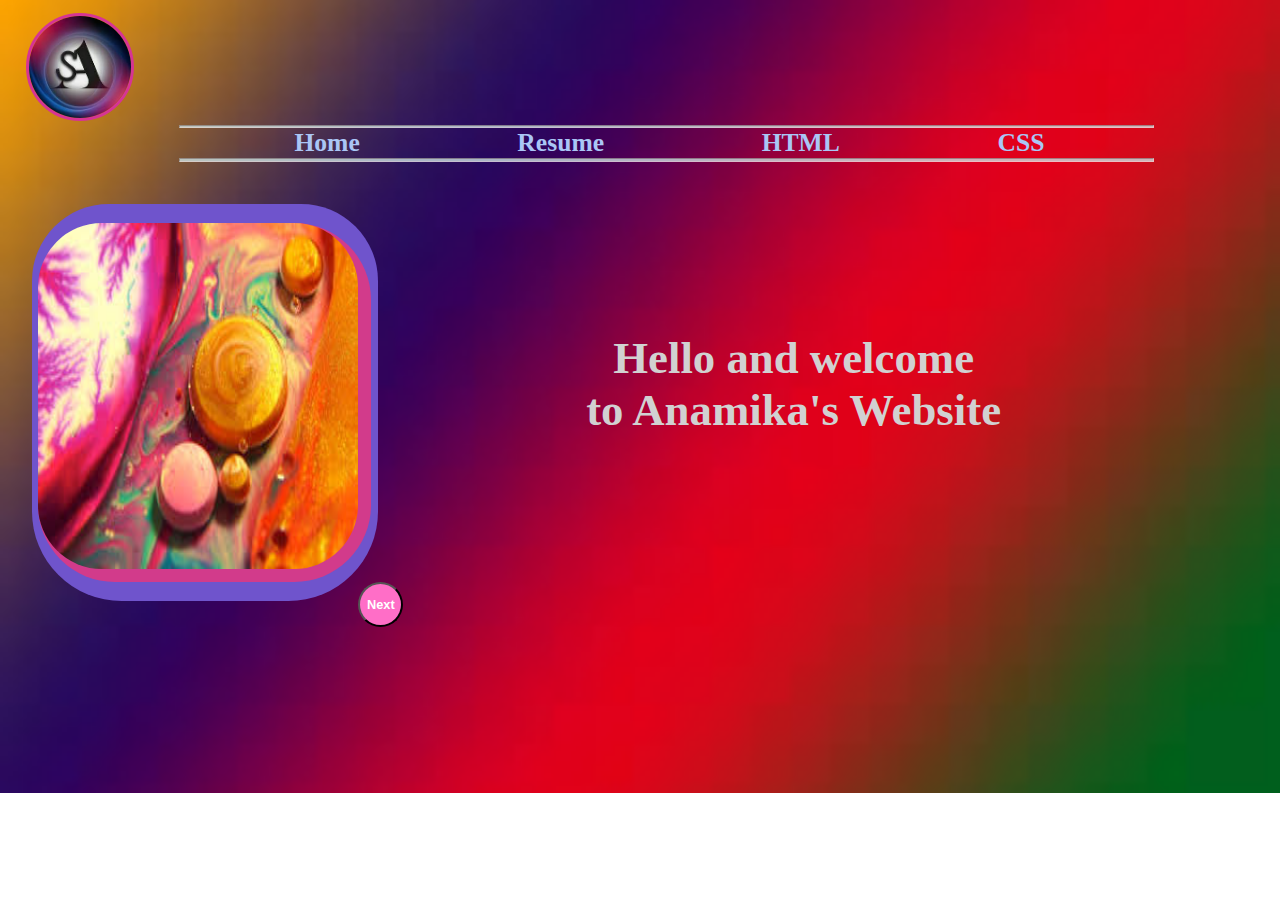
<file: index.html>
<!DOCTYPE html>
<html lang="en" dir="ltr">

<head>
  <meta charset="utf-8">
  <title></title>
  <link rel="stylesheet" href="styles.css">
  
</head>

<body>
  <header>
    <main>
      <img class="one" src="ASlogo.jpg" alt="namelogo">
    </main>
    <nav class="find">
      <ul>
        <hr>
        <li><a class="it1" href="index.html">Home</a></li>
        <li><a class="it1" href="index4.html">Resume</a></li>
        <li> <a class="it1" href="index2.html">HTML </a></li>
        <li> <a class="it1" href="index3.html">CSS</a></li>
      </ul>
      <hr>
    </nav>
  </header>
  <div class="picleft">
    <div class="outer">
    </div>
    <div class="inner">
      <img id="desktop" src="num (1).jpg" alt="left image">
    </div>
    <button id="next" onclick="my()" type="button" name="button"> Next </button></button></button>
  </div>
  <div class="rightone">
    <div class="overtext">
    </div>
    <div class="text">
      <h1>Hello and welcome<br>to<span> Anamika's Website</span></h1>
    </div>
    <script src="javascript.js">
    </script>
</body>

</html>
</file>
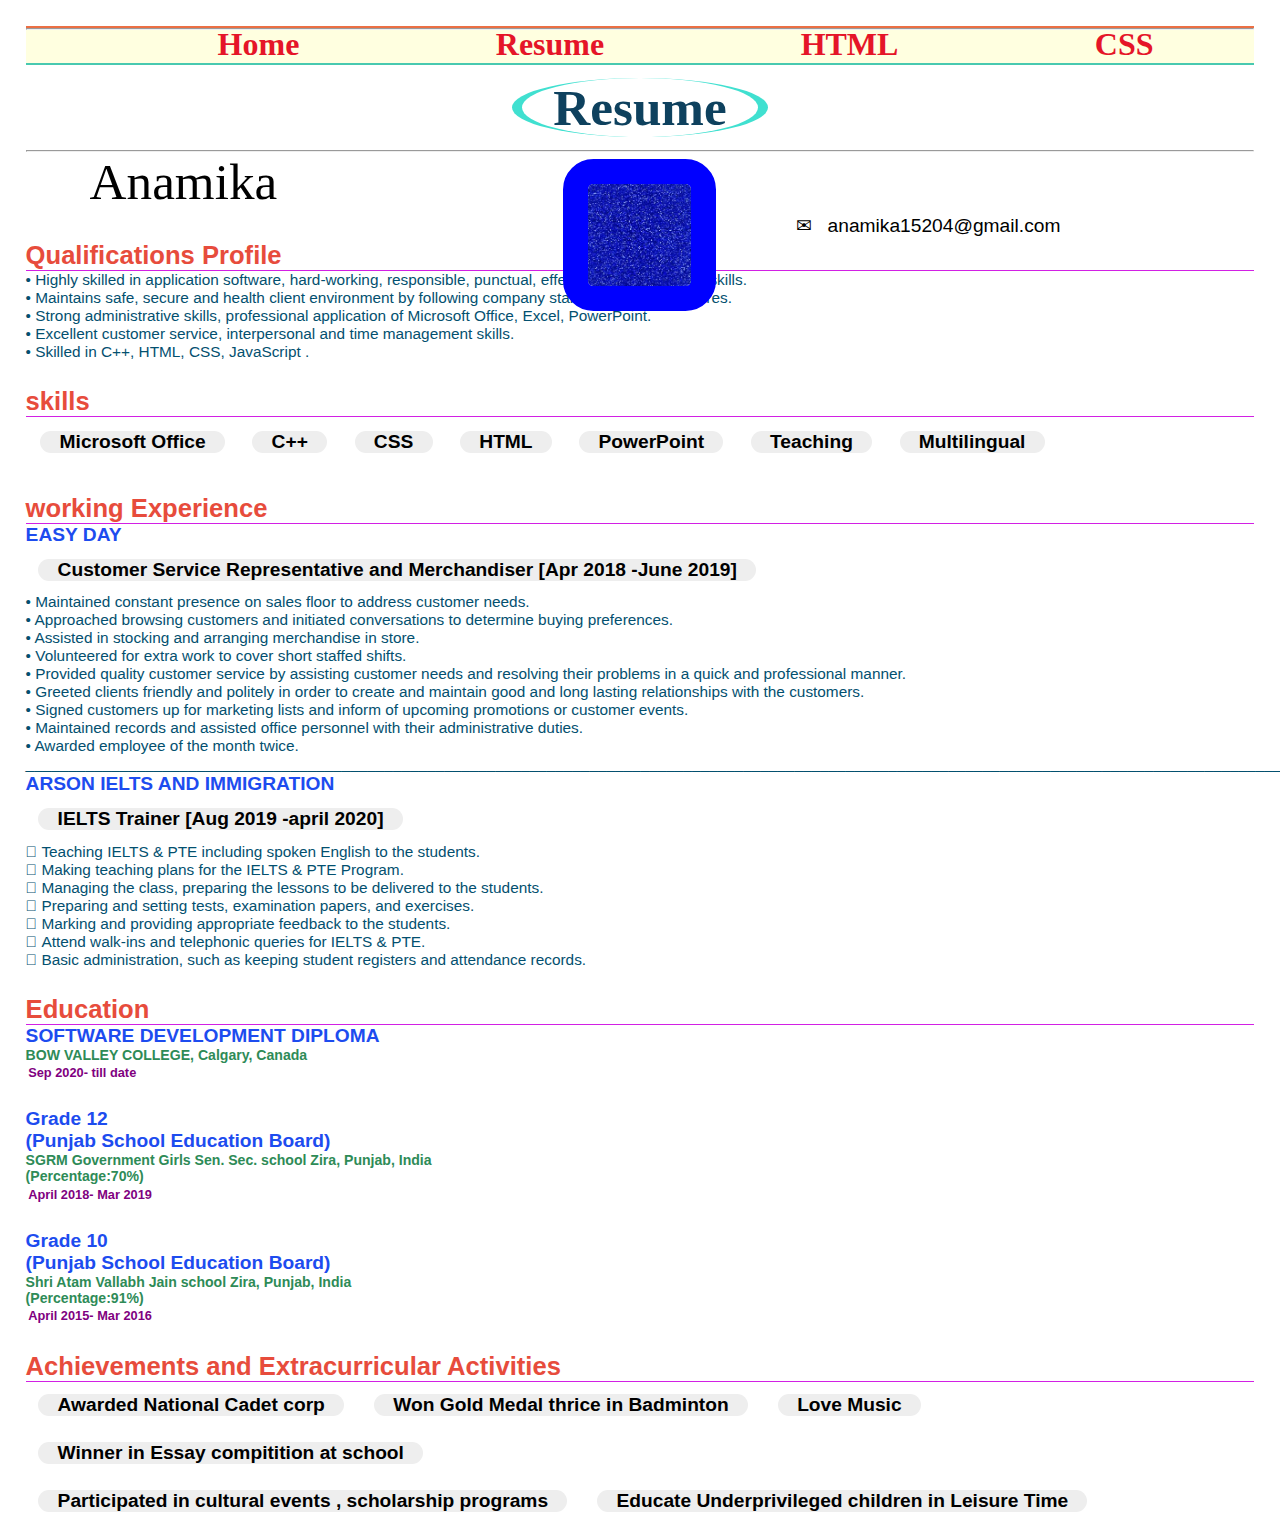
<file: index4.html>
<!DOCTYPE html>
<html lang="en" dir="ltr">
  <head>
    <meta charset="utf-8">
    <title>resume</title>
    <link rel="stylesheet" href="style(3).css">
    

  </head>
  <body>
    <div class="first">
    <nav class="find">
      <ul>
        <li><a class="it1" href="index.html">Home</a></li>
        <li><a class="it1" href="index4.html">Resume</a></li>
        <li> <a class="it1" href="index2.html">HTML </a></li>
        <li> <a class="it1" href="index3.html">CSS</a></li>
      </ul>
    </nav>
    <div class="fsec">
    </div>
    <h1 class="resume"> Resume  </h1>
    <hr id="hr">

      <h1 id="name">Anamika</h1>
<table id="data">
  <tbody>
  <tr >
    <td class="data"><span class="logo">&#9993;</span> &nbsp; anamika15204@gmail.com</td>
  </tr>
  <tr>
  </tr>
    </tbody>
    <img class="picture"src="blue.jpg" alt="profile picture">
</table>
<div class="Right ">

  <div class="exp">
    <h1 class="mainhead">Qualifications Profile</h1>


    <p class="text">•	Highly skilled in application software, hard-working, responsible, punctual, effective communication skills.<br>
      •	Maintains safe, secure and health client environment by following company standards and procedures. <br>
      •	Strong administrative skills, professional application of Microsoft Office, Excel, PowerPoint. <br>
      •	Excellent customer service, interpersonal and time management skills.<br>
      •	Skilled in C++, HTML, CSS, JavaScript .<br>

     </p>

  </div>

<div class="exp">
  <h1  class="mainhead"> skills</h1>
<table>
  <tr>
    <td><button class="button" type="button" name="button">Microsoft Office</button></td>
    <td> <button class="button" type="button" name="button">C++</button> </td>
    <td> <button class="button" type="button" name="button">CSS</button> </td>
    <td>  <button  class="button" type="button" name="button">HTML</button> </td>
    <td>  <button  class="button" type="button" name="button">PowerPoint</button> </td>
    <td>  <button  class="button" type="button" name="button">Teaching</button> </td>
    <td>  <button  class="button" type="button" name="button">Multilingual</button> </td>
  </tr>
</table>
</div>
<div class="exp">
  <h1 class="mainhead"> working Experience</h1>
<tr>
<h1 class="company">EASY DAY</h1>
    <td> <button class="button" type="button" name="button">Customer Service Representative and Merchandiser [Apr 2018 -June 2019]</button> </td>



  <p class="text">•	Maintained constant presence on sales floor to address customer needs.<br>
•	Approached browsing customers and initiated conversations to determine buying preferences.<br>
•	Assisted in stocking and arranging merchandise in store.<br>
•	Volunteered for extra work to cover short staffed shifts.<br>
•	Provided quality customer service by assisting customer needs and resolving their problems in a quick and professional manner.<br>
•	Greeted clients friendly and politely in  order to create and maintain good and long lasting relationships with the customers.<br>
•	Signed customers up for marketing lists and inform of upcoming promotions or customer events.<br>
•	Maintained records and assisted office personnel with their administrative duties.<br>
•	Awarded employee of the month twice.<br>
_______________________________________________________________________________________________________________________________________________________<br>

 </p>
 <h1 class="company">ARSON IELTS AND IMMIGRATION</h1>
     <td> <button class="button" type="button" name="button">IELTS Trainer [Aug 2019 -april 2020]</button> </td>
     <p class="text">	Teaching IELTS & PTE including spoken English to the students.<br>
	 Making teaching plans for the IELTS & PTE Program.<br>
	 Managing the class, preparing the lessons to be delivered to the students.<br>
	 Preparing and setting tests, examination papers, and exercises.<br>
	 Marking and providing appropriate feedback to the students.<br>
	 Attend walk-ins and telephonic queries for IELTS & PTE.<br>
	Basic administration, such as keeping student registers and attendance records.<br>


    </p>


</div>
</div>
<div class="left">


<div class="exp">
  <h1  class="mainhead">Education</h1>

  <h2 class="company"> SOFTWARE DEVELOPMENT DIPLOMA</h2>
  <h2 class="black">BOW VALLEY COLLEGE, Calgary, Canada</h2>
  <h3 class="links">Sep 2020- till date</h3>


</div>
<div class="exp">
  <h2 class="company">  Grade 12<br>
(Punjab School Education Board)
</h2>
  <h2 class="black">SGRM Government Girls Sen. Sec. school Zira, Punjab, India<br>
(Percentage:70%)
</h2>
  <h3 class="links">April 2018- Mar 2019</h3>

</div>
</div>
<div class="exp">
  <h2 class="company">  Grade 10<br>
(Punjab School Education Board)
</h2>
  <h2 class="black">Shri Atam Vallabh Jain school Zira, Punjab, India <br>
(Percentage:91%)
</h2>
  <h3 class="links">April 2015- Mar 2016</h3>

</div>


<div class="exp">
  <h1  class="mainhead">Achievements and Extracurricular Activities</h1>
   <td> <button class="button" type="button" name="button">Awarded National Cadet corp  </button> </td>
    <td> <button class="button" type="button" name="button">Won Gold Medal thrice in Badminton </button> </td>
     <td> <button class="button" type="button" name="button">Love Music</button> </td>
     <td> <button class="button" type="button" name="button">Winner in Essay compitition at school</button> </td><Br>
     <td> <button class="button" type="button" name="button">Participated in cultural events , scholarship programs</button> </td>

     <td> <button class="button" type="button" name="button">Educate Underprivileged children in Leisure Time</button> </td>



</div>

</div>
<div class="lasthr">
  <hr id="lasthr">
</div>

  </body>
</html>
</file>
<file: styles.css>
* {
  margin: 0;
  padding: 0;
}

body  {
  background: url('new1.jpg') no-repeat ;

   background-size: cover;
   background-position: center;
   position: relative;
}

.one {
  margin-top: 1vw;
  margin-left: 2vw;
  height: 8vw;
  width: 8vw;
  display: inline-block;
  border-bottom: 0.3vw solid  #D63494;
  border-right: 0.3vw solid #D63494;
  border-left: 0.3vw solid  #D63494;
  border-top: 0.3vw solid #D63494;
  border-radius: 5vw 5vw 5vw 5vw;
}
.one:hover{


  transition: 0.5s;
  transform: scale(1.1);
}

.find {
  margin-left: 14vw;
  margin-bottom: 0;
  margin-top: 0vw;
  clear: both;
  display: inline-block;

}

li {
  display: inline-block;
  margin-right: 3vw;

}

.find a {
  text-decoration: none;
  color: #AAC6F5;
  font-size: 2vw;
  font-weight:  bolder;
  margin-left: 9vw;
  font-family: 'Brush Script MT',cursive;
}
.it1:hover {
  color: #DB70F5;
  transition: 0.1s;
  font-size: 3;
  border-radius: 1vw;
  transform: scale(4);
}


hr {
  width:76vw;
  height: 0.1vw;
  opacity: 0.8;
  background: #CCE1E1;
}

.picleft {
  display: inline-block;
}

#desktop {
  width: 25vw;
  height: 27vw;
  clear: both;
  border-radius: 5vw 5vw 5vw 5vw;
  position: absolute;
  margin-bottom: 14vw;

}



.outer {
  width: 27vw;
  height: 31vw;
  background: #6F54CC;
  margin-left:2.5vw;
  position: absolute;
  margin-top: 3vw;
  clear: both;
  border-radius: 6vw 6vw 7vw 7vw;
}
.inner {
  width: 26vw;
  height: 28vw;
  margin-top: 4.5vw;
  background: #D23B8B;
  position: relative;
  margin-left: 3vw;
  clear: both;
  border-radius: 6vw 6vw 6vw 6vw;
}

.inner:hover {
  transition: 0.6s;
  transform: scale(1.05);
}

.rightone {
  float: right;
  display: inline-block;
  clear: left;
  width: 50vw;

  margin-right: 3vw;
}

span {
  color: #d1d1d1;
}
#next {
  background-image: url('pink.png');
  background-size: cover;
  border-radius: 5vw;
  font-size: 1vw;
  font-weight: bolder;

  color: white;
  margin-left: 28vw;
  width: 3.5vw;
  height: 3.5vw;
  position: relative;
}

#next:hover {
transition: 1s;
transform: scale(1.1);
border-radius: 50%;

}

.text {
  font-size: 1.75vw;
  font-family: 'Brush Script MT',cursive;
  font-weight: 700;
  width: 34vw;
  margin-bottom: 9vw;
  text-align: center;
  margin-right: 18vw;
  margin-top: 13vw;
  clear: both;
  float: right;
  margin-left: 7vw;
  color: #d1d1d1;
  position: relative;
}
</file>
<file: style(3).css>
*{margin: 0;
padding: 0;}

body{
  font-family: 'Trebuchet MS', sans-serif;
  font-weight: 400;
    padding: 2vw;


}

.first {
  height: 0.2vw;
  background: #E74C3C;
}
.fsec {
  height: .2vw;
  background: #48C9B0;
}
.find {
  background: #ff63;
  padding: .2;
}

li {
  display: inline-block;
  margin-left: 4vw;
}

.find a {
  text-decoration: none;
  color: #E51528;
  font-size: 2.5vw;
  font-weight: bold;
  margin-left: 11vw;
  font-family: 'Garamond', cursive;
}

.it1:hover {
  color: #01c5c4;
  transition: 0.2s;
}
.resume{
  font-size: 3vw;
  text-align: center;

  margin: 1vw 38vw;
  border-right: 0.8vw solid turquoise;
    border-left: 0.8vw solid turquoise;
    border-radius: 50%;


 font-family: 'Brush Script MT',cursive;
  font-size: 4vw;
  font-weight: 900;
  color: #0E415E;
}

#name{
  display: inline-block;
margin-left: 5vw;

font-size: 4vw;
font-family: 'Brush Script MT',cursive;
font-weight: 500;
}

.data{
  font-size: 1.5vw;
}
#data{
  margin-left: 60vw;
  margin-top: 0.1vw;

}
.picture{
  height: 8vw;
  width: 8vw;
  position: absolute;
  left: 44vw;
  top:12.4vw;
  border: solid blue, 2vw;
  border-radius: 20%;
}



.exp{
  margin-bottom: 2vw;

}
.links{
  font-size:1vw;
  color: purple;
  padding: .2vw;
}
.text{
  color: #03506f;
  font-size: 1.2vw;
}
.button{
background: #eee;
font-weight: bold;
font-size: 1.5vw;

border-radius: 4vw;
border:none;
margin: 1vw;
padding: 0 1.5vw;
}

.mainhead{
  color: #E74C3C;
  font-size: 2vw;
  border-bottom: #D220E4 solid 0.01vw;

}
.black{
  color: seagreen;
font-size: 1.1vw;
}



.company{
  color: #1D4CEF;
    font-size: 1.5vw;
}
</file>
